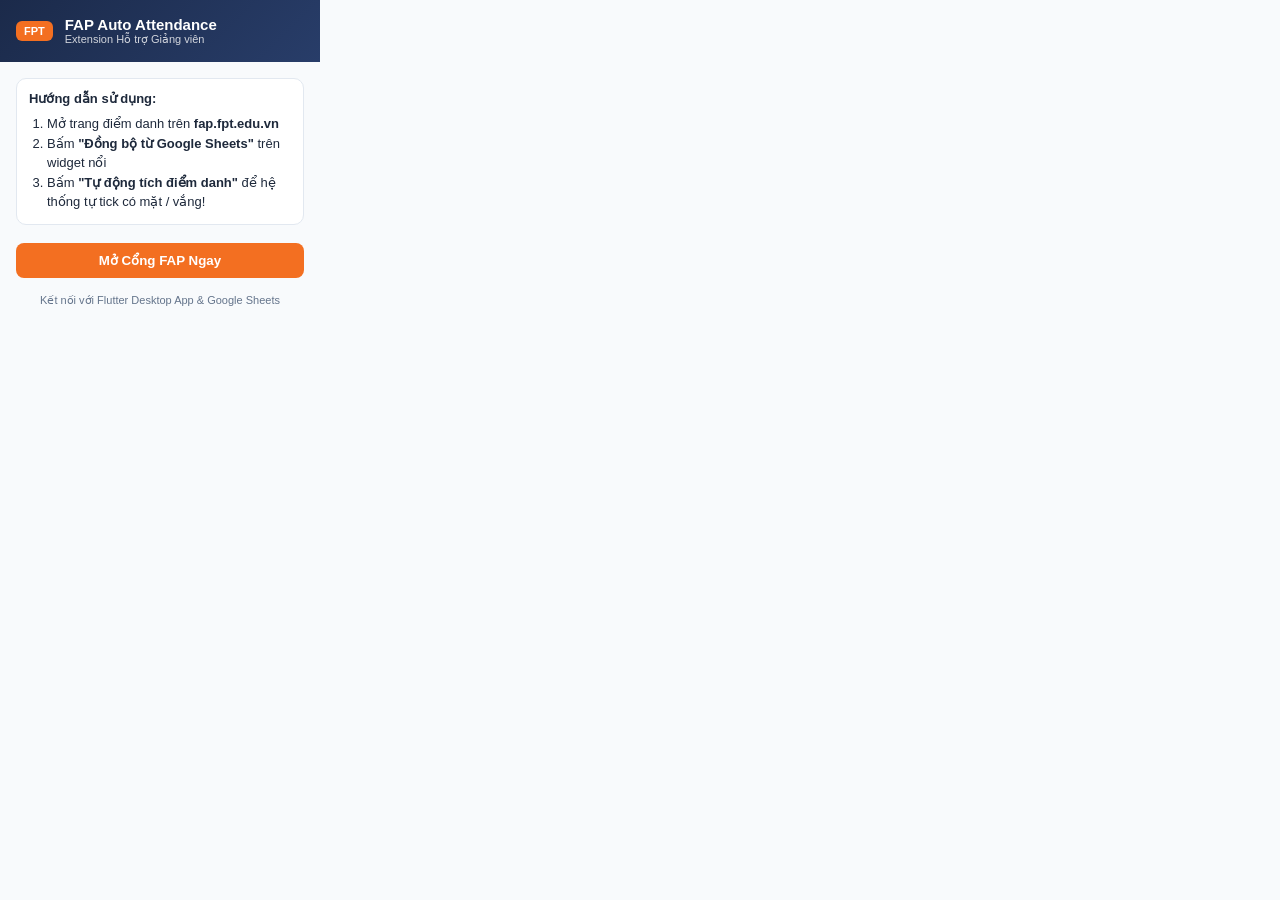
<file: extension/popup.html>
<!DOCTYPE html>
<html lang="vi">
<head>
  <meta charset="UTF-8">
  <title>FAP Attendance Extension</title>
  <style>
    body {
      width: 320px;
      margin: 0;
      font-family: -apple-system, BlinkMacSystemFont, "Segoe UI", Roboto, Arial, sans-serif;
      background: #F8FAFC;
      color: #1E293B;
    }
    .header {
      background: linear-gradient(135deg, #1B2A4A, #283D69);
      color: white;
      padding: 16px;
      display: flex;
      align-items: center;
      gap: 12px;
    }
    .badge {
      background: #F36F21;
      font-size: 11px;
      font-weight: 800;
      padding: 4px 8px;
      border-radius: 6px;
    }
    .title {
      font-size: 15px;
      font-weight: bold;
    }
    .content {
      padding: 16px;
    }
    .card {
      background: white;
      padding: 12px;
      border-radius: 10px;
      border: 1px solid #E2E8F0;
      margin-bottom: 12px;
      font-size: 13px;
    }
    .btn {
      width: 100%;
      padding: 10px;
      background: #F36F21;
      color: white;
      border: none;
      border-radius: 8px;
      font-weight: bold;
      cursor: pointer;
      margin-top: 6px;
    }
    .btn:hover {
      background: #D95C12;
    }
    .footer {
      font-size: 11px;
      color: #64748B;
      text-align: center;
      padding-bottom: 12px;
    }
  </style>
</head>
<body>
  <div class="header">
    <div class="badge">FPT</div>
    <div>
      <div class="title">FAP Auto Attendance</div>
      <div style="font-size: 11px; opacity: 0.8;">Extension Hỗ trợ Giảng viên</div>
    </div>
  </div>
  <div class="content">
    <div class="card">
      <strong>Hướng dẫn sử dụng:</strong>
      <ol style="padding-left: 18px; margin: 8px 0 0 0; line-height: 1.5;">
        <li>Mở trang điểm danh trên <strong>fap.fpt.edu.vn</strong></li>
        <li>Bấm <strong>"Đồng bộ từ Google Sheets"</strong> trên widget nổi</li>
        <li>Bấm <strong>"Tự động tích điểm danh"</strong> để hệ thống tự tick có mặt / vắng!</li>
      </ol>
    </div>
    <button id="open-fap-btn" class="btn">Mở Cổng FAP Ngay</button>
  </div>
  <div class="footer">
    Kết nối với Flutter Desktop App & Google Sheets
  </div>
  <script src="popup.js"></script>
</body>
</html>
</file>
